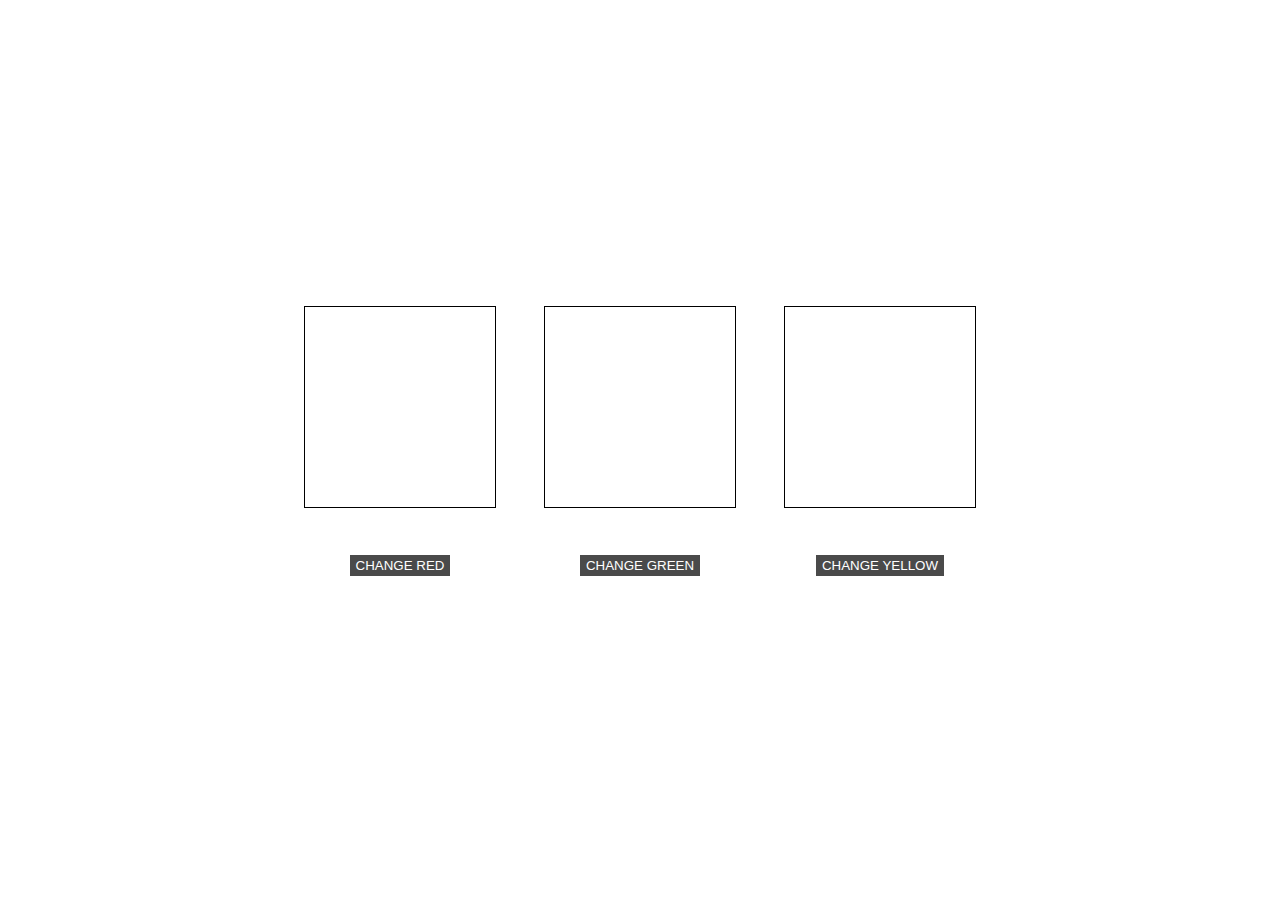
<file: dom-manipulation/index.html>
<!DOCTYPE html>
<html lang="en">

<head>
    <meta charset="UTF-8">
    <meta http-equiv="X-UA-Compatible" content="IE=edge">
    <meta name="viewport" content="width=device-width, initial-scale=1.0">
    <title>Box Colors</title>
    <link rel="stylesheet" type="text/css" href="./styles.css">
</head>

<body>
    <main>
        <section id="colors-section">
            <div class="box-section">
                <div id="red" class="box-colors"></div>
                <button type="button" id="red-btn" class="btn">CHANGE RED</button>
            </div>

            <div class="box-section">
                <div id="green" class="box-colors"></div>
                <button type="button" id="green-btn" class="btn">CHANGE GREEN</button>
            </div>

            <div class="box-section">
                <div id="yellow" class="box-colors"></div>
                <button type="button" id="yellow-btn" class="btn">CHANGE YELLOW</button>
            </div>
        </section>
    </main>

    <script type="text/javascript" src="./app.js"></script>
</body>

</html>
</file>
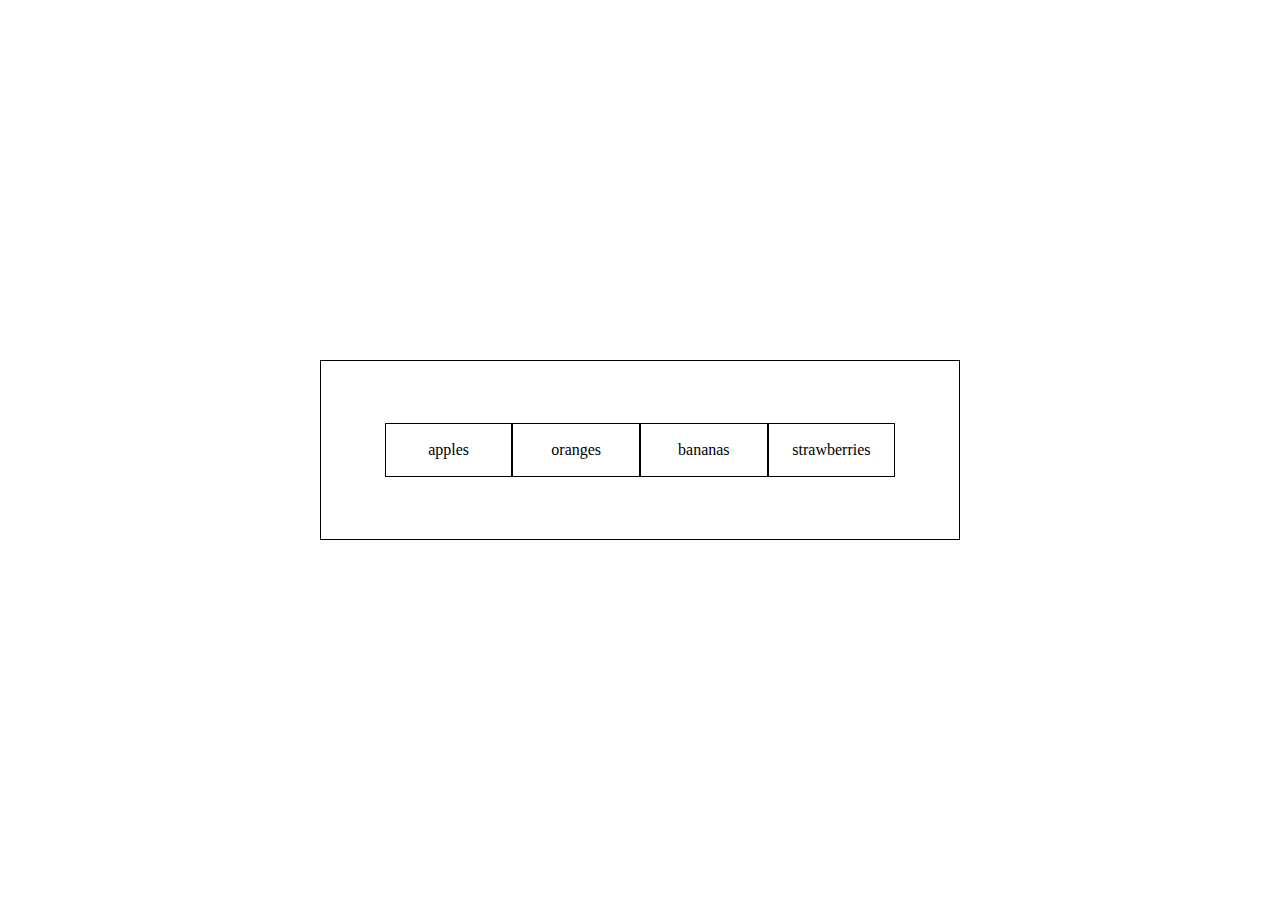
<file: dom-manipulation/arrays-exercise03/index.html>
<!DOCTYPE html>
<html lang="en">

<head>
    <meta charset="UTF-8">
    <meta http-equiv="X-UA-Compatible" content="IE=edge">
    <meta name="viewport" content="width=device-width, initial-scale=1.0">
    <title>Arrays Exercise 03</title>
    <link rel="stylesheet" type="text/css" href="./styles.css">
</head>

<body>
    <section id="fruit-section"></section>

    <script type="text/javascript" src="./app.js"></script>
</body>

</html>
</file>
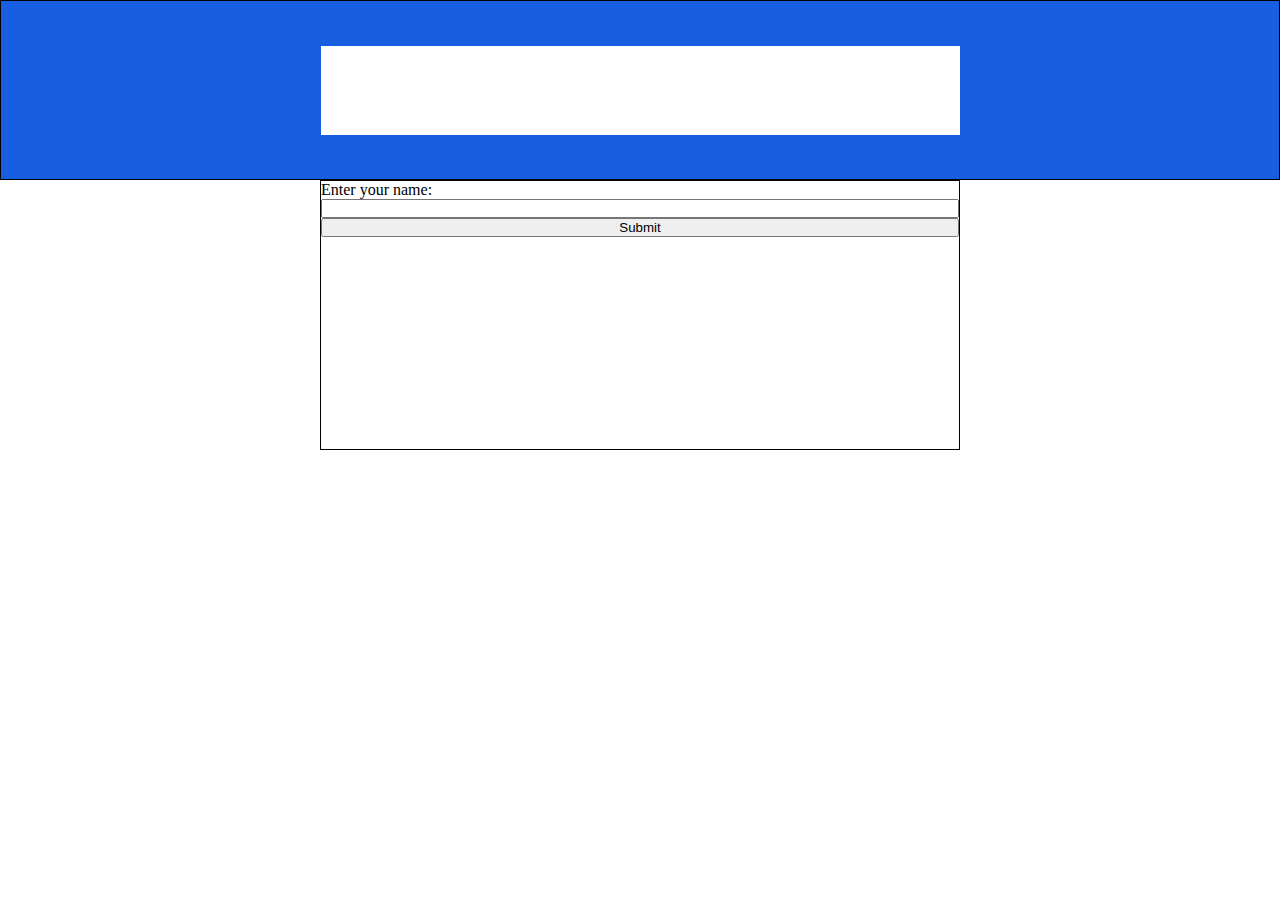
<file: dom-manipulation/exercise02/index.html>
<!DOCTYPE html>
<html lang="en">
<head>
    <meta charset="UTF-8">
    <meta http-equiv="X-UA-Compatible" content="IE=edge">
    <meta name="viewport" content="width=device-width, initial-scale=1.0">
    <title>Document</title>
    <link rel="stylesheet" type="text/css" href="./styles.css">
</head>
<body>
    <header>
        <div id="output"></div>
    </header>

    <main>
        <form>
            <label for="user-name">Enter your name:</label>
            <input type="text" id="user-name">
            <input type="submit" id="btn">
        </form>
    </main>
</body>
</html>
</file>
<file: dom-manipulation/arrays-exercise03/styles.css>
* {
  box-sizing: border-box;
  margin: 0;
  padding: 0;
}

/* body */
body {
  display: flex;
  justify-content: center;
  align-items: center;
  min-height: 100vh;
}

/* fruit-section */
#fruit-section {
  display: flex;
  justify-content: center;
  align-items: center;
  width: 50vw;
  height: 20vh;
  border: 1px solid black;
}
.fruit-box {
  display: flex;
  justify-content: center;
  align-items: center;
  width: 20%;
  height: 30%;
  border: 1px solid black;
}
</file>
<file: dom-manipulation/exercise02/styles.css>
* {
  box-sizing: border-box;
  margin: 0;
  padding: 0;
}

header {
  display: flex;
  justify-content: center;
  align-items: center;
  width: 100vw;
  height: 20vh;
  background-color: rgb(23, 94, 225);
  border: 1px solid black;
}
#output {
  width: 50%;
  height: 50%;
  background-color: white;
}

main {
  width: 100vw;
}
form {
  display: flex;
  flex-direction: column;
  width: 50vw;
  height: 30vh;
  margin: auto;
  border: 1px solid black;
}
</file>
<file: dom-manipulation/styles.css>
/* normalize css */
* {
  box-sizing: border-box;
  margin: 0;
  padding: 0;
}

/* body */
body {
  display: flex;
  justify-content: center;
  align-items: center;
  min-height: 100vh;
}

/* section-colors */
#colors-section {
  display: flex;
  justify-content: space-evenly;
  align-items: center;
  width: 60vw;
  height: 40vh;
}

/* box-section */
.box-section {
  display: flex;
  flex-direction: column;
  justify-content: space-between;
  align-items: center;
  width: 25%;
  height: 80%;
}

/* box-colors */
.box-colors {
  width: 100%;
  height: 70%;
  background-color: white;
  border: 1px solid black;
}

/* btn */
.btn {
  cursor: pointer;
  margin-bottom: 2vh;
  padding: 3px 6px;
  color: white;
  background-color: rgba(0, 0, 0, 0.71);
  border: none;
  transition: all 0.2s ease-in;
}
.btn:hover {
  background-color: black;
  border-radius: 3px;
}
</file>
